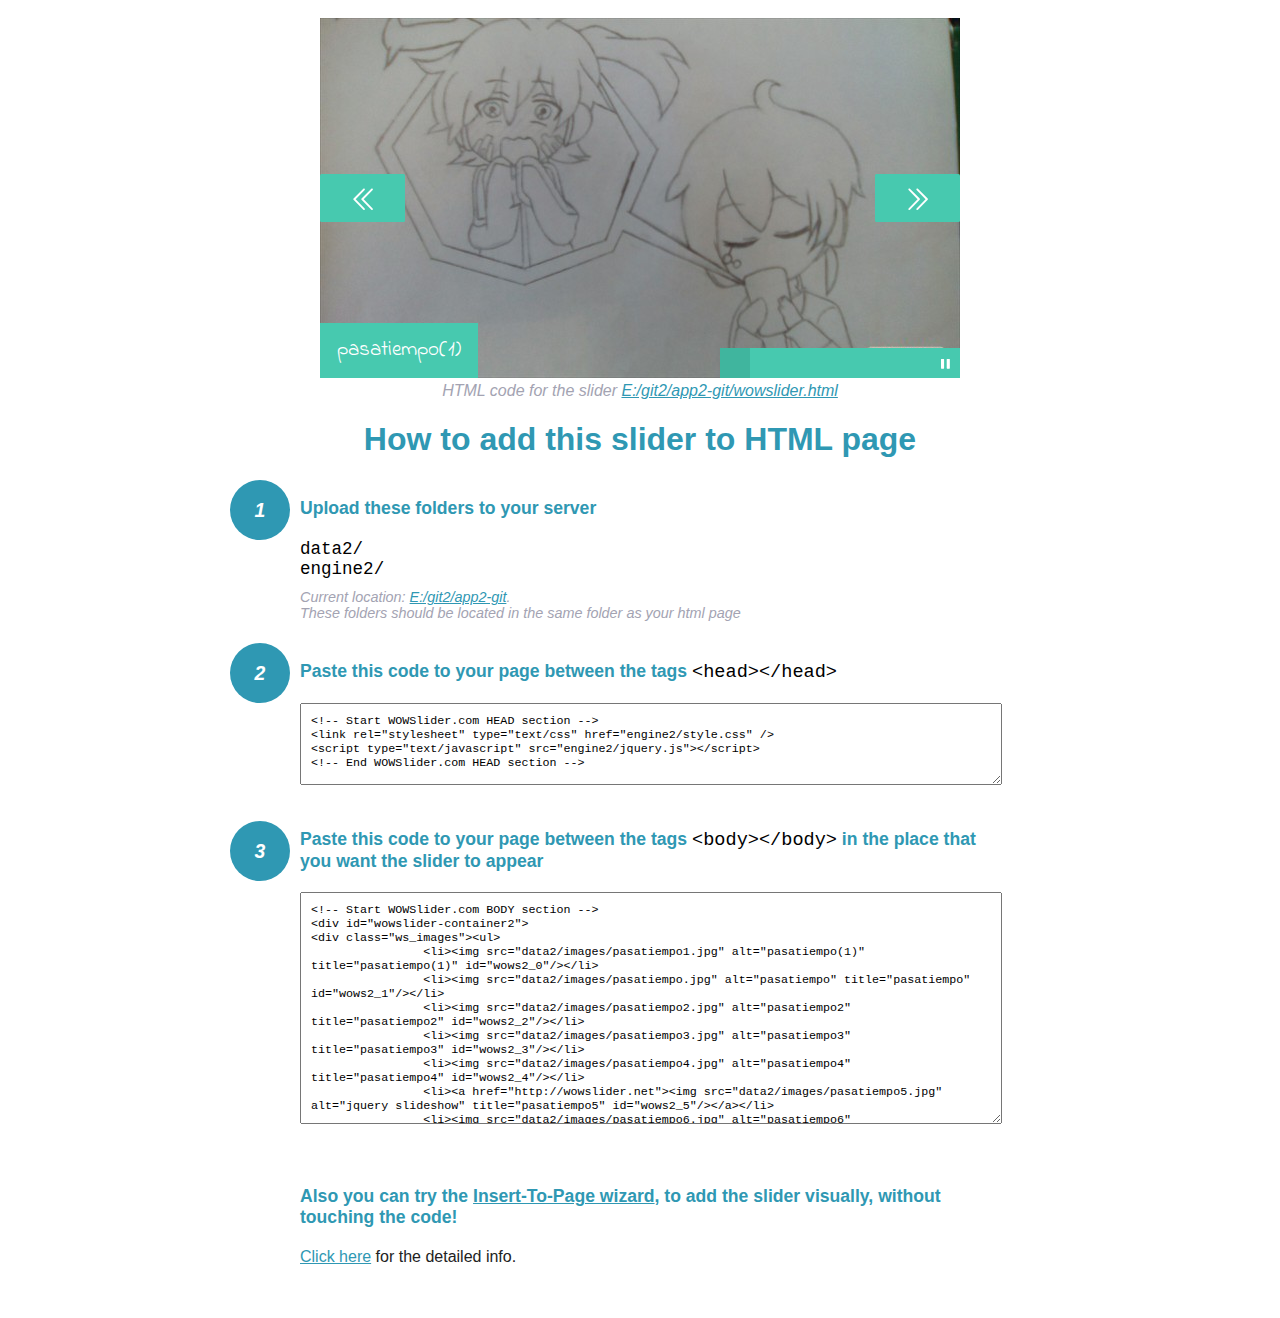
<file: wowslider-howto.html>
<!DOCTYPE html>
<html>
<head>
	<title>WOWSlider</title>
	<meta http-equiv="content-type" content="text/html; charset=utf-8" />
	<meta name="description" content="WOWSlider" />
	
	<!-- Start WOWSlider.com HEAD section --> <!-- add to the <head> of your page -->
	<link rel="stylesheet" type="text/css" href="engine2/style.css" />
	<script type="text/javascript" src="engine2/jquery.js"></script>
	<!-- End WOWSlider.com HEAD section -->


<style>
.instuction {
	font-family: sans-serif, Arial;
	display: block;
	margin: 0 auto;
	max-width: 820px;
	width: 100%;
	padding: 0 70px;
	color: #222;
	-webkit-box-sizing: border-box;
	-moz-box-sizing: border-box;
	box-sizing: border-box;
}
.instuction h1 img {
	max-width: 170px;
	vertical-align: middle;
	margin-bottom: 10px;
}
.instuction h1 {
	color: #2F98B3;
	text-align: center;
}
.instuction h2 {
	position: relative;
	font-size: 1.1em;
	color: #2F98B3;
	margin-bottom: 20px;
	margin-top: 40px;
}
.instuction h2 span.num {
	position: absolute;
	left: -70px;
	top: -18px;
	display: inline-block;
	vertical-align: middle;
	font-style: italic;
	font-size: 1.1em;
	width: 60px;
	height: 60px;
	line-height: 60px;
	text-align: center;
	background: #2F98B3;
	color: #fff;
	border-radius: 50%;
}
.instuction .mono {
	color: #000;
	font-family: monospace;
	font-size: 1.3em;
	font-weight: normal;
}
.instuction li.mono {
	font-size: 1.5em;
}

.instuction ul {
	font-size: 0.9em;
	margin-top: 0;
	padding-left: 0;
	list-style: none;
}
.instuction .note {
	color: #A3A3B2;
	font-style: italic;
	padding-top: 10px;
}
.instuction p.note {
	text-align: center;
	padding-top: 0;
	margin-top: 4px;
}
.instuction textarea {
	font-size: 0.9em;
	min-height: 60px;
	padding: 10px;
	margin: 0;
	overflow: auto;
	max-width: 100%;
	width: 100%;
}
.instuction a,
.instuction a:visited {
	color: #2F98B3;
}
</style>


</head>
<body style="margin:auto">

<br>

<!-- Start WOWSlider.com BODY section --> <!-- add to the <body> of your page -->
<div id="wowslider-container2">
<div class="ws_images"><ul>
		<li><img src="data2/images/pasatiempo1.jpg" alt="pasatiempo(1)" title="pasatiempo(1)" id="wows2_0"/></li>
		<li><img src="data2/images/pasatiempo.jpg" alt="pasatiempo" title="pasatiempo" id="wows2_1"/></li>
		<li><img src="data2/images/pasatiempo2.jpg" alt="pasatiempo2" title="pasatiempo2" id="wows2_2"/></li>
		<li><img src="data2/images/pasatiempo3.jpg" alt="pasatiempo3" title="pasatiempo3" id="wows2_3"/></li>
		<li><img src="data2/images/pasatiempo4.jpg" alt="pasatiempo4" title="pasatiempo4" id="wows2_4"/></li>
		<li><a href="http://wowslider.net"><img src="data2/images/pasatiempo5.jpg" alt="jquery slideshow" title="pasatiempo5" id="wows2_5"/></a></li>
		<li><img src="data2/images/pasatiempo6.jpg" alt="pasatiempo6" title="pasatiempo6" id="wows2_6"/></li>
	</ul></div>
	<div class="ws_bullets"><div>
		<a href="#" title="pasatiempo(1)"><span><img src="data2/tooltips/pasatiempo1.jpg" alt="pasatiempo(1)"/>1</span></a>
		<a href="#" title="pasatiempo"><span><img src="data2/tooltips/pasatiempo.jpg" alt="pasatiempo"/>2</span></a>
		<a href="#" title="pasatiempo2"><span><img src="data2/tooltips/pasatiempo2.jpg" alt="pasatiempo2"/>3</span></a>
		<a href="#" title="pasatiempo3"><span><img src="data2/tooltips/pasatiempo3.jpg" alt="pasatiempo3"/>4</span></a>
		<a href="#" title="pasatiempo4"><span><img src="data2/tooltips/pasatiempo4.jpg" alt="pasatiempo4"/>5</span></a>
		<a href="#" title="pasatiempo5"><span><img src="data2/tooltips/pasatiempo5.jpg" alt="pasatiempo5"/>6</span></a>
		<a href="#" title="pasatiempo6"><span><img src="data2/tooltips/pasatiempo6.jpg" alt="pasatiempo6"/>7</span></a>
	</div></div><div class="ws_script" style="position:absolute;left:-99%"><a href="http://wowslider.net">http://wowslider.net/</a> by WOWSlider.com v8.7</div>
<div class="ws_shadow"></div>
</div>	
<script type="text/javascript" src="engine2/wowslider.js"></script>
<script type="text/javascript" src="engine2/script.js"></script>
<!-- End WOWSlider.com BODY section -->


<div class="instuction">
	<p class="note">HTML code for the slider <a href="file:///E:/git2/app2-git/wowslider.html">E:/git2/app2-git/wowslider.html</a></p>

	<h1>
		How to add this slider to HTML page
	</h1>

	<h2><span class="num">1</span> Upload these folders to your server</h2>
	<ul>
		<li class="mono">data2/</li>
		<li class="mono">engine2/</li>
		<li class="note">Current location: <a href="file:///E:/git2/app2-git">E:/git2/app2-git</a>. <br>These folders should be located in the same folder as your html page</li>
	</ul>

	<h2><span class="num">2</span> Paste this code to your page between the tags <span class="mono">&lt;head&gt;&lt;/head&gt;</span></h2>
	<textarea onclick="this.select()">&lt;!-- Start WOWSlider.com HEAD section --&gt;
&lt;link rel=&quot;stylesheet&quot; type=&quot;text/css&quot; href=&quot;engine2/style.css&quot; /&gt;
&lt;script type=&quot;text/javascript&quot; src=&quot;engine2/jquery.js&quot;&gt;&lt;/script&gt;
&lt;!-- End WOWSlider.com HEAD section --&gt;</textarea>


	<h2><span class="num" style="top: -8px;">3</span> Paste this code to your page between the tags <span class="mono">&lt;body&gt;&lt;/body&gt;</span> in the place that you want the slider to appear</h2>
	<textarea onclick="this.select()" rows="15">&lt;!-- Start WOWSlider.com BODY section --&gt;
&lt;div id=&quot;wowslider-container2&quot;&gt;
&lt;div class=&quot;ws_images&quot;&gt;&lt;ul&gt;
		&lt;li&gt;&lt;img src=&quot;data2/images/pasatiempo1.jpg&quot; alt=&quot;pasatiempo(1)&quot; title=&quot;pasatiempo(1)&quot; id=&quot;wows2_0&quot;/&gt;&lt;/li&gt;
		&lt;li&gt;&lt;img src=&quot;data2/images/pasatiempo.jpg&quot; alt=&quot;pasatiempo&quot; title=&quot;pasatiempo&quot; id=&quot;wows2_1&quot;/&gt;&lt;/li&gt;
		&lt;li&gt;&lt;img src=&quot;data2/images/pasatiempo2.jpg&quot; alt=&quot;pasatiempo2&quot; title=&quot;pasatiempo2&quot; id=&quot;wows2_2&quot;/&gt;&lt;/li&gt;
		&lt;li&gt;&lt;img src=&quot;data2/images/pasatiempo3.jpg&quot; alt=&quot;pasatiempo3&quot; title=&quot;pasatiempo3&quot; id=&quot;wows2_3&quot;/&gt;&lt;/li&gt;
		&lt;li&gt;&lt;img src=&quot;data2/images/pasatiempo4.jpg&quot; alt=&quot;pasatiempo4&quot; title=&quot;pasatiempo4&quot; id=&quot;wows2_4&quot;/&gt;&lt;/li&gt;
		&lt;li&gt;&lt;a href=&quot;http://wowslider.net&quot;&gt;&lt;img src=&quot;data2/images/pasatiempo5.jpg&quot; alt=&quot;jquery slideshow&quot; title=&quot;pasatiempo5&quot; id=&quot;wows2_5&quot;/&gt;&lt;/a&gt;&lt;/li&gt;
		&lt;li&gt;&lt;img src=&quot;data2/images/pasatiempo6.jpg&quot; alt=&quot;pasatiempo6&quot; title=&quot;pasatiempo6&quot; id=&quot;wows2_6&quot;/&gt;&lt;/li&gt;
	&lt;/ul&gt;&lt;/div&gt;
	&lt;div class=&quot;ws_bullets&quot;&gt;&lt;div&gt;
		&lt;a href=&quot;#&quot; title=&quot;pasatiempo(1)&quot;&gt;&lt;span&gt;&lt;img src=&quot;data2/tooltips/pasatiempo1.jpg&quot; alt=&quot;pasatiempo(1)&quot;/&gt;1&lt;/span&gt;&lt;/a&gt;
		&lt;a href=&quot;#&quot; title=&quot;pasatiempo&quot;&gt;&lt;span&gt;&lt;img src=&quot;data2/tooltips/pasatiempo.jpg&quot; alt=&quot;pasatiempo&quot;/&gt;2&lt;/span&gt;&lt;/a&gt;
		&lt;a href=&quot;#&quot; title=&quot;pasatiempo2&quot;&gt;&lt;span&gt;&lt;img src=&quot;data2/tooltips/pasatiempo2.jpg&quot; alt=&quot;pasatiempo2&quot;/&gt;3&lt;/span&gt;&lt;/a&gt;
		&lt;a href=&quot;#&quot; title=&quot;pasatiempo3&quot;&gt;&lt;span&gt;&lt;img src=&quot;data2/tooltips/pasatiempo3.jpg&quot; alt=&quot;pasatiempo3&quot;/&gt;4&lt;/span&gt;&lt;/a&gt;
		&lt;a href=&quot;#&quot; title=&quot;pasatiempo4&quot;&gt;&lt;span&gt;&lt;img src=&quot;data2/tooltips/pasatiempo4.jpg&quot; alt=&quot;pasatiempo4&quot;/&gt;5&lt;/span&gt;&lt;/a&gt;
		&lt;a href=&quot;#&quot; title=&quot;pasatiempo5&quot;&gt;&lt;span&gt;&lt;img src=&quot;data2/tooltips/pasatiempo5.jpg&quot; alt=&quot;pasatiempo5&quot;/&gt;6&lt;/span&gt;&lt;/a&gt;
		&lt;a href=&quot;#&quot; title=&quot;pasatiempo6&quot;&gt;&lt;span&gt;&lt;img src=&quot;data2/tooltips/pasatiempo6.jpg&quot; alt=&quot;pasatiempo6&quot;/&gt;7&lt;/span&gt;&lt;/a&gt;
	&lt;/div&gt;&lt;/div&gt;&lt;div class=&quot;ws_script&quot; style=&quot;position:absolute;left:-99%&quot;&gt;&lt;a href=&quot;http://wowslider.net&quot;&gt;http://wowslider.net/&lt;/a&gt; by WOWSlider.com v8.7&lt;/div&gt;
&lt;div class=&quot;ws_shadow&quot;&gt;&lt;/div&gt;
&lt;/div&gt;	
&lt;script type=&quot;text/javascript&quot; src=&quot;engine2/wowslider.js&quot;&gt;&lt;/script&gt;
&lt;script type=&quot;text/javascript&quot; src=&quot;engine2/script.js&quot;&gt;&lt;/script&gt;
&lt;!-- End WOWSlider.com BODY section --&gt;</textarea>

<br><br>
<h2>Also you can try the <a href="http://wowslider.com/help/add-wowslider-to-page-2.html" target="_blank">Insert-To-Page wizard</a>, to add the slider visually, without touching the code!</h2>
<p>
	<a href="http://wowslider.com/help/add-wowslider-to-page-2.html" target="_blank">Click here</a> for the detailed info.
</p>
</div>

<br><br>
</body>
</html>
</file>
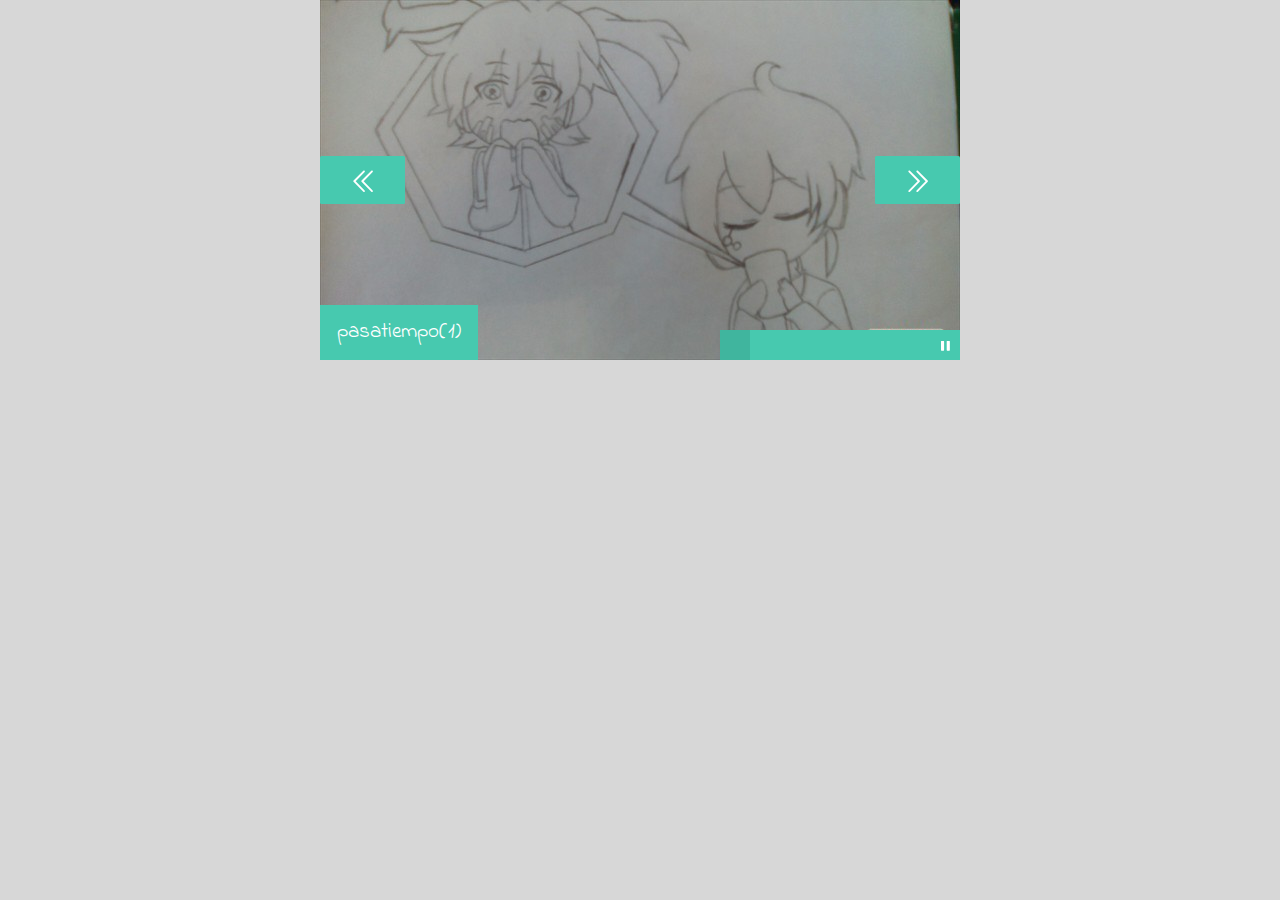
<file: wowslider.html>
<!DOCTYPE html>
<html>
<head>
	<title>Http://wowslider.net/</title>
	<meta http-equiv="content-type" content="text/html; charset=utf-8" />
	<meta name="description" content="Made with WOW Slider - Create beautiful, responsive image sliders in a few clicks. Awesome skins and animations. Http://wowslider.net/" />
	
	<!-- Start WOWSlider.com HEAD section --> <!-- add to the <head> of your page -->
	<link rel="stylesheet" type="text/css" href="engine2/style.css" />
	<script type="text/javascript" src="engine2/jquery.js"></script>
	<!-- End WOWSlider.com HEAD section -->

</head>
<body style="background-color:#d7d7d7;margin:auto">
	
	<!-- Start WOWSlider.com BODY section --> <!-- add to the <body> of your page -->
	<div id="wowslider-container2">
	<div class="ws_images"><ul>
		<li><img src="data2/images/pasatiempo1.jpg" alt="pasatiempo(1)" title="pasatiempo(1)" id="wows2_0"/></li>
		<li><img src="data2/images/pasatiempo.jpg" alt="pasatiempo" title="pasatiempo" id="wows2_1"/></li>
		<li><img src="data2/images/pasatiempo2.jpg" alt="pasatiempo2" title="pasatiempo2" id="wows2_2"/></li>
		<li><img src="data2/images/pasatiempo3.jpg" alt="pasatiempo3" title="pasatiempo3" id="wows2_3"/></li>
		<li><img src="data2/images/pasatiempo4.jpg" alt="pasatiempo4" title="pasatiempo4" id="wows2_4"/></li>
		<li><a href="http://wowslider.net"><img src="data2/images/pasatiempo5.jpg" alt="jquery slideshow" title="pasatiempo5" id="wows2_5"/></a></li>
		<li><img src="data2/images/pasatiempo6.jpg" alt="pasatiempo6" title="pasatiempo6" id="wows2_6"/></li>
	</ul></div>
	<div class="ws_bullets"><div>
		<a href="#" title="pasatiempo(1)"><span><img src="data2/tooltips/pasatiempo1.jpg" alt="pasatiempo(1)"/>1</span></a>
		<a href="#" title="pasatiempo"><span><img src="data2/tooltips/pasatiempo.jpg" alt="pasatiempo"/>2</span></a>
		<a href="#" title="pasatiempo2"><span><img src="data2/tooltips/pasatiempo2.jpg" alt="pasatiempo2"/>3</span></a>
		<a href="#" title="pasatiempo3"><span><img src="data2/tooltips/pasatiempo3.jpg" alt="pasatiempo3"/>4</span></a>
		<a href="#" title="pasatiempo4"><span><img src="data2/tooltips/pasatiempo4.jpg" alt="pasatiempo4"/>5</span></a>
		<a href="#" title="pasatiempo5"><span><img src="data2/tooltips/pasatiempo5.jpg" alt="pasatiempo5"/>6</span></a>
		<a href="#" title="pasatiempo6"><span><img src="data2/tooltips/pasatiempo6.jpg" alt="pasatiempo6"/>7</span></a>
	</div></div><div class="ws_script" style="position:absolute;left:-99%"><a href="http://wowslider.net">http://wowslider.net/</a> by WOWSlider.com v8.7</div>
	<div class="ws_shadow"></div>
	</div>	
	<script type="text/javascript" src="engine2/wowslider.js"></script>
	<script type="text/javascript" src="engine2/script.js"></script>
	<!-- End WOWSlider.com BODY section -->

</body>
</html>
</file>
<file: engine2/style.css>
/*
 *	generated by WOW Slider 8.7
 *	template Dodgy
 */
@import url(https://fonts.googleapis.com/css?family=Indie+Flower);
@font-face {
  font-family: 'ws-ctrl-dodgy';
  src: url('ws-ctrl-dodgy.eot');
  src: url('ws-ctrl-dodgy.eot#iefix') format('embedded-opentype'),
       url('ws-ctrl-dodgy.svg#ws-ctrl-dodgy') format('svg');
  font-weight: normal;
  font-style: normal;
}
@font-face {
  font-family: 'ws-ctrl-dodgy';
  src: url('[data-uri]') format('woff'),
       url('[data-uri]') format('truetype');
}
#wowslider-container2 { 
	display: table;
	zoom: 1; 
	position: relative;
	width: 100%;
	max-width: 640px;
	max-height:360px;
	margin:0px auto 0px;
	z-index:90;
	text-align:left; /* reset align=center */
	font-size: 10px;
	text-shadow: none; /* fix some user styles */

	/* reset box-sizing (to boostrap friendly) */
	-webkit-box-sizing: content-box;
	-moz-box-sizing: content-box;
	box-sizing: content-box; 
}
* html #wowslider-container2{ width:640px }
#wowslider-container2 .ws_images ul{
	position:relative;
	width: 10000%; 
	height:100%;
	left:0;
	list-style:none;
	margin:0;
	padding:0;
	border-spacing:0;
	overflow: visible;
	/*table-layout:fixed;*/
}
#wowslider-container2 .ws_images ul li{
	position: relative;
	width:1%;
	height:100%;
	line-height:0; /*opera*/
	overflow: hidden;
	float:left;
	/*font-size:0;*/
	padding:0 0 0 0 !important;
	margin:0 0 0 0 !important;
}

#wowslider-container2 .ws_images{
	position: relative;
	left:0;
	top:0;
	height:100%;
	max-height:360px;
	max-width: 640px;
	vertical-align: top;
	border:none;
	overflow: hidden;
}
#wowslider-container2 .ws_images ul a{
	width:100%;
	height:100%;
	max-height:360px;
	display:block;
	color:transparent;
}
#wowslider-container2 img{
	max-width: none !important;
}
#wowslider-container2 .ws_images .ws_list img,
#wowslider-container2 .ws_images > div > img{
	width:100%;
	border:none 0;
	max-width: none;
	padding:0;
	margin:0;
}
#wowslider-container2 .ws_images > div > img {
	max-height:360px;
}

#wowslider-container2 .ws_images iframe {
	position: absolute;
	z-index: -1;
}

#wowslider-container2 .ws-title > div {
	display: inline-block !important;
}

#wowslider-container2 a{ 
	text-decoration: none; 
	outline: none; 
	border: none; 
}

#wowslider-container2  .ws_bullets { 
	float: left;
	position:absolute;
	z-index:70;
}
#wowslider-container2  .ws_bullets div{
	position:relative;
	float:left;
	font-size: 0px;
}
/* compatibility with Joomla styles */
#wowslider-container2  .ws_bullets a {
	line-height: 0;
}

#wowslider-container2  .ws_script{
	display:none;
}
#wowslider-container2 sound, 
#wowslider-container2 object{
	position:absolute;
}

/* prevent some of users reset styles */
#wowslider-container2 .ws_effect {
	position: static;
	width: 100%;
	height: 100%;
}

#wowslider-container2 .ws_photoItem {
	border: 2em solid #fff;
	margin-left: -2em;
	margin-top: -2em;
}
#wowslider-container2 .ws_cube_side {
	background: #A6A5A9;
}


#wowslider-container2.ws_gestures {
	cursor: -webkit-grab;
	cursor: -moz-grab;
	cursor: url("[data-uri]"), move;
}
#wowslider-container2.ws_gestures.ws_grabbing {
	cursor: -webkit-grabbing;
	cursor: -moz-grabbing;
	cursor: url("[data-uri]"), move;
}

/* hide controls when video start play */
#wowslider-container2.ws_video_playing .ws_bullets,
#wowslider-container2.ws_video_playing .ws_fullscreen,
#wowslider-container2.ws_video_playing .ws_next,
#wowslider-container2.ws_video_playing .ws_prev {
	display: none;
}


/* youtube/vimeo buttons */
#wowslider-container2 .ws_video_btn {
	position: absolute;
	display: none;
	cursor: pointer;
	top: 0;
	left: 0;
	width: 100%;
	height: 100%;
	z-index: 55;
}
#wowslider-container2 .ws_video_btn.ws_youtube,
#wowslider-container2 .ws_video_btn.ws_vimeo {
	display: block;
}
#wowslider-container2 .ws_video_btn div {
	position: absolute;
	background-image: url(./playvideo.png);
	background-size: 200%;
	top: 50%;
	left: 50%;
	width: 7em;
	height: 5em;
	margin-left: -3.5em;
	margin-top: -2.5em;
}
#wowslider-container2 .ws_video_btn.ws_youtube div {
	background-position: 0 0;
}
#wowslider-container2 .ws_video_btn.ws_youtube:hover div {
	background-position: 100% 0;
}
#wowslider-container2 .ws_video_btn.ws_vimeo div {
	background-position: 0 100%;
}
#wowslider-container2 .ws_video_btn.ws_vimeo:hover div {
	background-position: 100% 100%;
}

#wowslider-container2 .ws_playpause.ws_hide {
	display: none !important;
}
#wowslider-container2 .ws_controls {
	position: absolute;
	top: 0; left: 0; right: 0; bottom: 0;
	overflow: hidden;
}

/* FS btn */
#wowslider-container2 .ws_fullscreen {
	right: auto;
	left: 0;
	top: 0;
	background: #47c9af;
	font-size: 0.8rem;
	padding: 8px;
}

/* bullets */
#wowslider-container2 .ws_bullets { 
	padding: 0px;
	max-width: 40%;
	text-align: right;
}
#wowslider-container2 .ws_bullets a { 
	position:relative;
	display: inline-block;
	width: 0;
	padding: 15px;
} 
#wowslider-container2 .ws_bullets a > span {
	position:absolute;
	display: block;
	top:0;
	right: 0;
	height:100%;
	width:100%;
	background: #47c9af;
}

#wowslider-container2 .ws_bullets a.ws_overbull > span,
#wowslider-container2 .ws_bullets a.ws_selbull > span {
	background: #40b59e;
}



/* Play / Pause */
#wowslider-container2 .ws_playpause {
	position:absolute;
	right: 0;
	bottom: 0;
	padding: 15px;
	background: #47c9af;
	
	color: #ffffff;
	z-index: 100;
}

#wowslider-container2 .ws_playpause > span:before {
	font: 1.2em "ws-ctrl-dodgy";
	position: absolute;
	left: 0;
	top: 50%;
	right: 0;
	margin-top: 1px;
	display: block;
	text-align: center;
	-webkit-transform: translateY(-50%);
	transform: translateY(-50%);
}
/* IE10+ hacks */
_:-ms-input-placeholder, :root #wowslider-container2 a.ws_playpause > span:before {line-height: 3.2em;}

#wowslider-container2 .ws_play > span:before {
	content:"\e800";
}
#wowslider-container2 .ws_pause > span:before {
	content:"\e801";
}



/* arrows */
#wowslider-container2 a.ws_next,
#wowslider-container2 a.ws_prev {
	position:absolute;
	top:50%;
	color: #ffffff;
	margin-top: -2.4em;
	width: 8.5em;
	height: 4.8em;
	z-index: 100;

	-webkit-transition: background 200ms ease-in-out, -webkit-transform 200ms ease-in-out, box-shadow 200ms ease-in-out;
	transition: background 200ms ease-in-out, transform 200ms ease-in-out, -webkit-transform 200ms ease-in-out, box-shadow 200ms ease-in-out;
}
#wowslider-container2 a.ws_next {
	right: 0;
}
#wowslider-container2 a.ws_prev {
	left: 0;
}


#wowslider-container2 a.ws_next > span,
#wowslider-container2 a.ws_prev > span {
	display: block;
	position: absolute;
	top: 0; left: 0; right: 0; bottom: 0;
	background: #47c9af;
	border-radius: 0.15em;
	color: #fff;
	text-align: center;
	z-index: 2;
}

#wowslider-container2 a.ws_next > span:before,
#wowslider-container2 a.ws_prev > span:before,
#wowslider-container2 a.ws_next > span:after,
#wowslider-container2 a.ws_prev > span:after {
	position: absolute;
	display: block;
	font: 2.5em "ws-ctrl-dodgy";
	top: 50%;
	left: 0;
	right: 0;
	margin-top: 1px;
	margin-left: -8px;
	-webkit-transform: translateY(-50%);
	transform: translateY(-50%);
}
/* IE10+ hacks */
_:-ms-input-placeholder, :root #wowslider-container2 a.ws_next > span:before {line-height: 3.2em;}
_:-ms-input-placeholder, :root #wowslider-container2 a.ws_prev > span:before {line-height: 3.2em;}

#wowslider-container2 a.ws_next > span:before,
#wowslider-container2 a.ws_next > span:after {
	content:'\e803';
}
#wowslider-container2 a.ws_prev > span:before,
#wowslider-container2 a.ws_prev > span:after {
	content:'\e802';
}
#wowslider-container2 a.ws_next > span:after,
#wowslider-container2 a.ws_prev > span:after {
	margin-left: 8px;
}

#wowslider-container2 a.ws_prev,
#wowslider-container2 a.ws_next {
  -webkit-perspective: 1000px;
  -ms-perspective: 1000px;
  perspective: 1000px;
  -webkit-transition: 300ms padding 300ms ease, 300ms margin-top 300ms ease;
  transition: 300ms padding 300ms ease, 300ms margin-top 300ms ease;
}
#wowslider-container2 a.ws_prev:hover,
#wowslider-container2 a.ws_next:hover {
  padding: $arrowHoverPadding$em 0;
  margin-top: -$arrowHoverPadding$em;
  -webkit-transition: 300ms padding ease, 300ms margin-top ease;
  transition: 300ms padding ease, 300ms margin-top ease;
}



#wowslider-container2 a.ws_prev img,
#wowslider-container2 a.ws_next img {
	position: absolute;
	top: 0;
	width: 8.5em;
	-webkit-transform-style: preserve-3d;
	transform-style: preserve-3d;

	visibility: hidden;
	-webkit-transition: 300ms -webkit-transform ease, 300ms visibility ease;
	transition: 300ms transform ease, 300ms -webkit-transform ease, 300ms visibility ease;
}

#wowslider-container2 a.ws_prev img {
	left: 8.5em;
	-webkit-transform: rotateY(90deg);
	-ms-transform: rotateY(90deg);
	transform: rotateY(90deg);

	-webkit-transform-origin: 0 0;
	-ms-transform-origin: 0 0;
	transform-origin: 0 0;
}
#wowslider-container2 a.ws_next img {
	right: 8.5em;
	-webkit-transform: rotateY(-90deg);
	-ms-transform: rotateY(-90deg);
	transform: rotateY(-90deg);

	-webkit-transform-origin: 100% 0;
	-ms-transform-origin: 100% 0;
	transform-origin: 100% 0;
}

#wowslider-container2 a.ws_next:hover img,
#wowslider-container2 a.ws_prev:hover img {
	visibility: visible;
	-webkit-transform: rotateY(0);
	transform: rotateY(0);
}/* bottom center */
#wowslider-container2  .ws_bullets {
	bottom:0;
	right: 0;
	margin-right: 30px;
}#wowslider-container2 .ws-title{
	font: 1.4em "Indie Flower", cursive;
	max-width: 50%;
	position: absolute;
	left: 0;
	margin-right:10em;
	z-index: 50;
	bottom: 0;
	top: auto;
	opacity: 1;
}
#wowslider-container2 .ws-title div,#wowslider-container2 .ws-title span{
	display:inline-block;
	padding: 0.6em 0.8em;
	background-color: #47c9af;
	color: #fff;
}
#wowslider-container2 .ws-title div{
	display:block;
	margin-top:0.5em;
	font-size: 1em;
	color: #fff;
}
#wowslider-container2 .ws-title span{
	font-size: 1.5em;
}#wowslider-container2 .ws_images > ul{
	animation: wsBasic 28s infinite;
	-moz-animation: wsBasic 28s infinite;
	-webkit-animation: wsBasic 28s infinite;
}
@keyframes wsBasic{0%{left:-0%} 7.14%{left:-0%} 14.29%{left:-100%} 21.43%{left:-100%} 28.57%{left:-200%} 35.71%{left:-200%} 42.86%{left:-300%} 50%{left:-300%} 57.14%{left:-400%} 64.29%{left:-400%} 71.43%{left:-500%} 78.57%{left:-500%} 85.71%{left:-600%} 92.86%{left:-600%} }
@-moz-keyframes wsBasic{0%{left:-0%} 7.14%{left:-0%} 14.29%{left:-100%} 21.43%{left:-100%} 28.57%{left:-200%} 35.71%{left:-200%} 42.86%{left:-300%} 50%{left:-300%} 57.14%{left:-400%} 64.29%{left:-400%} 71.43%{left:-500%} 78.57%{left:-500%} 85.71%{left:-600%} 92.86%{left:-600%} }
@-webkit-keyframes wsBasic{0%{left:-0%} 7.14%{left:-0%} 14.29%{left:-100%} 21.43%{left:-100%} 28.57%{left:-200%} 35.71%{left:-200%} 42.86%{left:-300%} 50%{left:-300%} 57.14%{left:-400%} 64.29%{left:-400%} 71.43%{left:-500%} 78.57%{left:-500%} 85.71%{left:-600%} 92.86%{left:-600%} }

#wowslider-container2 .ws_bullets  a img{
	position:absolute;
	display:block;
	text-indent:0;
	bottom:15px;
	left:-43px;
	visibility:hidden;
	max-width:none;
}
#wowslider-container2 .ws_bullets a:hover img{
	visibility:visible;
}

#wowslider-container2 .ws_bulframe div div{
	height:48px;
	overflow:visible;
	position:relative;
}
#wowslider-container2 .ws_bulframe div {
	left:0;
	overflow:hidden;
	position:relative;
	width:85px;
}
#wowslider-container2  .ws_bullets .ws_bulframe{
	position:absolute;
	display:none;
	bottom:30px;
	margin-left:10px;
	cursor:pointer;

	/* fixed bulframe hidding in Chrome */
	-webkit-transform: translateZ(0);
	-ms-transform: translateZ(0);
	-o-transform: translateZ(0);
	transform: translateZ(0);
}#wowslider-container2 .ws_bulframe div div{
	height: auto;
}

@media all and (max-width:760px) {
	#wowslider-container2 .ws_fullscreen {
		display: block;
	}
}
@media all and (max-width:400px){
	#wowslider-container2 .ws_controls,
	#wowslider-container2 .ws_bullets,
	#wowslider-container2 .ws_thumbs{
		display: none
	}
}
</file>
